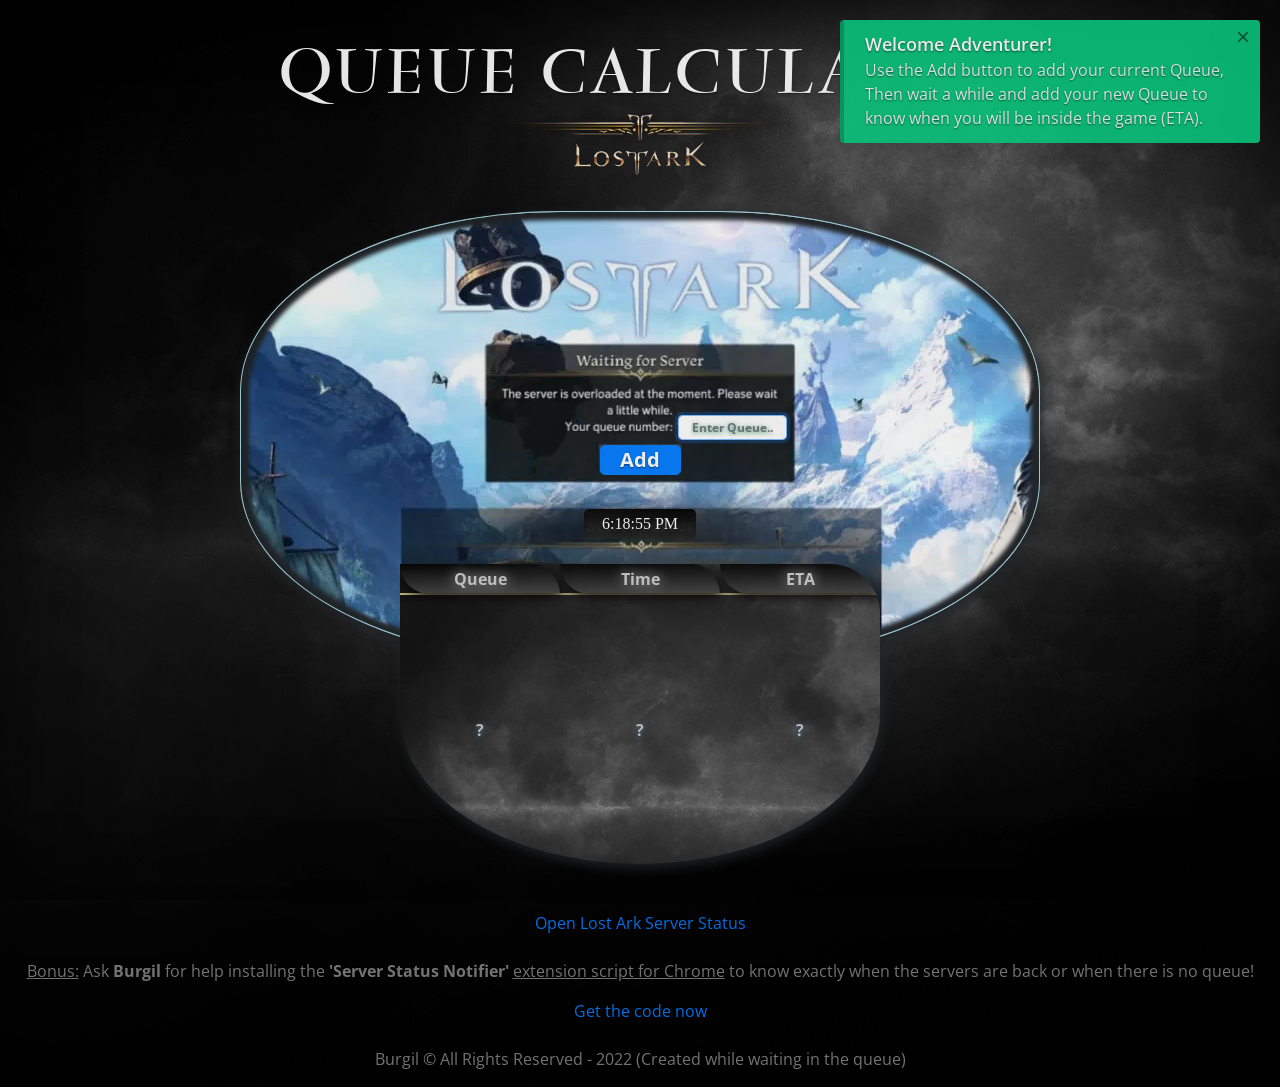
<file: website/index.html>
<!DOCTYPE html>
<html lang="en" class="h-100">

<head>
    <meta charset="UTF-8">
    <meta http-equiv="X-UA-Compatible" content="IE=edge">
    <meta name="viewport" content="width=device-width, initial-scale=1">
    <meta name="description"
        content="This is a super smart queue time calculator for Lost Ark, It's so easy to use, You can use it to predict when you will be inside the game! Created by Burgil.">
    <meta name="author" content="Burgil">
    <title>Lost Ark: Queue Calculator</title>
    <link rel="icon" href="favicon.ico" type="image/x-icon">
    <link href="bootstrap.min.css" rel="stylesheet">
    <link href="cover.css?v=10.0" rel="stylesheet">
    <link href="https://fonts.googleapis.com/css?family=Open+Sans:400,500,600" rel="stylesheet">
    <link rel="stylesheet" href="https://stackpath.bootstrapcdn.com/bootstrap/4.1.2/css/bootstrap.min.css">
    <script src="https://ajax.googleapis.com/ajax/libs/jquery/3.3.1/jquery.min.js"></script>
    <style>
        body {
            font-family: 'Open Sans';
        }

        .growl-notification__content * {
            text-align: left !important;
        }
    </style>
    <link href="light-theme.min.css" rel="stylesheet">
    <link href="dark-theme.min.css" rel="stylesheet">
    <link href="colored-theme.min.css" rel="stylesheet">
    <script type="text/javascript" src="growl-notification.min.js"></script>
</head>

<body class="d-flex h-100 text-center text-white bg-dark">
    <div class="d-flex w-100 h-100 p-3 mx-auto flex-column">
        <header class="mb-auto">
            <div class="head">
                <h3 class="mb-0" style="position:relative">Queue Calculator<span style="font-size:18px;position:absolute;top:-5px;right:5px;">v10.0</span></h3>
                <div class="ark-sprite"></div>
                <img src="LostArkLogo.png" width="132" height="33" alt="Lost Ark Logo">
            </div>
        </header>
        <main>
            <div class="image-blurred-edge">
                <div class="la-form">
                    <input type="number" class="form-control" placeholder="Enter Queue..">
                    <a href="javascript:addQueue()" class="btn btn-lg btn-primary fw-bold">Add</a>
                </div>
                <div class="black-box" id="currentTime">Calculator</div>
                <table class="table-dark">
                    <tr>
                        <th>Queue</th>
                        <th>Time</th>
                        <th>ETA</th>
                    </tr>
                    <tr>
                        <td>?</td>
                        <td>?</td>
                        <td>?</td>
                    </tr>
                </table>
            </div>
        </main>
        <footer class="mt-auto text-white-50">
            <a target="_blank" href="https://www.playlostark.com/en-gb/support/server-status">Open Lost Ark Server Status</a><br><br>
            <p><u>Bonus:</u> Ask <b>Burgil</b> for help installing the <b>'Server Status Notifier'</b> <u>extension script for Chrome</u> to know exactly when the servers are back or when there is no queue!</p>
            <a target="_blank" href="code.html">Get the code now</a><br><br>
            <p>Burgil © All Rights Reserved - 2022 (Created while waiting in the queue)</p>
        </footer>
    </div>
    <script src="calc.js?v=10.0"></script>
</body>

</html>
</file>
<file: website/cover.css>
/*
 * Globals
 */

@font-face {
  font-family: Vendome;
  font-weight: 400;
  font-style: normal;
  font-display: block;
  src: local("Vendome-Reg"), local("Vendome-Reg"), url(Vendome-Reg.woff2) format("woff2"), url(Vendome-Reg.woff) format("woff"), url(Vendome-Reg.ttf) format("truetype")
}

body {
  background: url(smoke-center-SM.jpg) no-repeat 50%;
  opacity: 0.9;
}

header.mb-auto {
  margin-bottom: 4vh !important;
  margin-top: 2vh !important;
}

h3.mb-0 {
  text-transform: uppercase;
  letter-spacing: .03em;
  font-family: Vendome, Times, Times Roman, Times New Roman, serif;
  font-weight: 400;
  font-style: normal;
  font-size: 4.0625rem;
}

.ark-sprite {
  width: 313px;
  height: 30px;
  filter: drop-shadow(0 0 6px #000000);
  background: url(lost-ark-sprites.png) 0 0 no-repeat;
  margin: auto;
}

/* Chrome, Safari, Edge, Opera */
input::-webkit-outer-spin-button,
input::-webkit-inner-spin-button {
  -webkit-appearance: none;
  margin: 0;
}

/* Firefox */
input[type=number] {
  -moz-appearance: textfield;
}

/* Custom default button */
.btn-secondary,
.btn-secondary:hover,
.btn-secondary:focus {
  color: #333;
  text-shadow: none;
  /* Prevent inheritance from `body` */
}

main {
  padding-bottom: 250px;
}

.image-blurred-edge {
  background-image: url('lostark.webp');
  width: 100%;
  background-position: center;
  max-width: 800px;
  height: 450px;
  position: relative;
  margin: auto;
  border: 1px solid #a9dbe5;
  border-radius: 40%;
  filter: drop-shadow(2px 4px 6px #212529);
  box-shadow: 0 0 4px 8px #212529 inset;
}

.la-form {
  position: absolute;
  margin-left: auto;
  margin-right: auto;
  right: 0;
  left: 0;
  top: 203px;
  padding-left: 184px;
}

.la-form input {
  height: 25px;
  width: 109px;
  margin: auto;
  font-size: 12px;
  color: #138eb3;
  text-align: center;
  font-weight: bolder;
  text-shadow: 0px 1px 5px #409762;
}

.la-form a {
  position: absolute;
  top: 30px;
  left: 0;
  right: 0;
  margin-left: auto;
  margin-right: auto;
  width: 81px;
  display: flex;
  height: 30px;
  align-items: center;
  justify-content: center;
}

table.table-dark {
  transition: height 3s ease, opacity 2s linear;
  position: absolute;
  right: -4px;
  left: 0;
  opacity: 0.7;
  top: 352px;
  margin-left: auto;
  margin-right: auto;
  border-bottom-left-radius: 50%;
  border-bottom-right-radius: 50%;
  width: 480px;
  height: 0px;
  table-layout: fixed;
  overflow: hidden;
  background: url(smoke-center-SM.jpg) no-repeat 50%;
  filter: brightness(0.8);
  border-top-right-radius: 50px;
}

table.table-dark.shown {
  height: 300px;
  opacity: 1;
}

span.growl-notification__close-icon {
  background-image: url("data:image/svg+xml;charset=utf8,%3C?xml version='1.0' encoding='utf-8'?%3E%3C!-- Generator: Adobe Illustrator 19.1.0, SVG Export Plug-In . SVG Version: 6.00 Build 0) --%3E%3Csvg version='1.1' xmlns='http://www.w3.org/2000/svg' xmlns:xlink='http://www.w3.org/1999/xlink' x='0px' y='0px' width='24px' height='24px' viewBox='0 0 24 24' enable-background='new 0 0 24 24' xml:space='preserve'%3E%3Cg id='Bounding_Boxes'%3E%3Cpath fill='none' d='M0,0h24v24H0V0z'/%3E%3C/g%3E%3Cg id='Outline_1_'%3E%3Cpath d='M19,6.41L17.59,5L12,10.59L6.41,5L5,6.41L10.59,12L5,17.59L6.41,19L12,13.41L17.59,19L19,17.59L13.41,12L19,6.41z'/%3E%3C/g%3E%3C/svg%3E")!important;
}

td {
  font-weight: bolder;
  text-shadow: 0px 1px 5px #5894c1;
  color: #ffffff;
}

table.table-dark th {
  width: 30px;
  height: 30px;
  background: linear-gradient(359deg, #565656, #000000f0);
  border-bottom: 2px solid #fff0a7;
  border-radius: 50px;
  border-top-left-radius: 0;
  border-bottom-right-radius: 0;
  filter: drop-shadow(2px 4px 6px black);
  text-shadow: 0 0 13px white;
}

.black-box {
  width: 112px;
  height: 30px;
  background: linear-gradient(2deg, #1e1e1ef0, black);
  border-radius: 5px;
  position: absolute;
  bottom: 0;
  margin-bottom: 121px;
  margin-left: auto;
  margin-right: auto;
  right: 0;
  font-family: cursive;
  line-height: 30px;
  left: 0;
}

/*
 * Base structure
 */

body {
  text-shadow: 0 .05rem .1rem rgba(0, 0, 0, .5);
  box-shadow: inset 0 0 5rem rgba(0, 0, 0, .5);
}

/*
 * Header
 */

.nav-masthead .nav-link {
  padding: .25rem 0;
  font-weight: 700;
  color: rgba(255, 255, 255, .5);
  background-color: transparent;
  border-bottom: .25rem solid transparent;
}

.nav-masthead .nav-link:hover,
.nav-masthead .nav-link:focus {
  border-bottom-color: rgba(255, 255, 255, .25);
}

.nav-masthead .nav-link+.nav-link {
  margin-left: 1rem;
}

.nav-masthead .active {
  color: #fff;
  border-bottom-color: #fff;
}
</file>
<file: website/light-theme.min.css>
.growl-notification{background:#fff;border-radius:4px;box-shadow:0 0 30px 0 rgba(0,0,0,.1);min-height:56px;position:fixed;width:320px;z-index:1056}.growl-notification:before{border-radius:4px 0 0 4px;bottom:0;content:"";left:0;position:absolute;top:0;width:4px}.growl-notification__progress{border-radius:4px 4px 0 0;display:none;height:4px}.growl-notification__progress.is-visible{display:flex}.growl-notification__progress-bar{border-radius:4px 4px 0 0;height:4px;width:0}.growl-notification__body{align-items:center;display:flex;min-height:56px;padding:13px 25px}.growl-notification__buttons{border-top:1px solid rgba(0,0,0,.1);display:none}.growl-notification__buttons.is-visible{display:flex}.growl-notification__button{align-items:center;color:#000;display:flex;flex-grow:1;font-size:14px;font-weight:600;justify-content:center;min-height:39px;min-width:50%;text-align:center}.growl-notification__button:hover{background:rgba(0,0,0,.02);color:#000;text-decoration:none}.growl-notification__button--cancel,.growl-notification__button--cancel:hover{color:#ff0048}.growl-notification__button+.growl-notification__button{border-left:1px solid rgba(0,0,0,.1)}.growl-notification__close{cursor:pointer;font-size:12px;line-height:12px;position:absolute;right:8px;top:8px;transition:color .1s}.growl-notification__close-icon{background-image:url("data:image/svg+xml;charset=utf8,%3C?xml version='1.0' encoding='utf-8'?%3E%3C!-- Generator: Adobe Illustrator 19.1.0, SVG Export Plug-In . SVG Version: 6.00 Build 0) --%3E%3Csvg version='1.1' xmlns='http://www.w3.org/2000/svg' xmlns:xlink='http://www.w3.org/1999/xlink' x='0px' y='0px' width='24px' height='24px' viewBox='0 0 24 24' enable-background='new 0 0 24 24' xml:space='preserve'%3E%3Cg id='Bounding_Boxes'%3E%3Cpath fill='none' d='M0,0h24v24H0V0z'/%3E%3C/g%3E%3Cg id='Outline_1_'%3E%3Cpath d='M19,6.41L17.59,5L12,10.59L6.41,5L5,6.41L10.59,12L5,17.59L6.41,19L12,13.41L17.59,19L19,17.59L13.41,12L19,6.41z'/%3E%3C/g%3E%3C/svg%3E");background-repeat:no-repeat;background-size:100%;display:inline-flex;height:18px;opacity:.4;width:18px}.growl-notification__close-icon:hover{opacity:.6}.growl-notification--closed{z-index:1055}.growl-notification__title{color:#000;font-size:18px;font-weight:600;margin-top:-2px}.growl-notification__desc{color:#000}.growl-notification__title+.growl-notification__desc{color:rgba(0,0,0,.6)}.growl-notification--close-on-click{cursor:pointer}.growl-notification--default:before{background:#b2b2b2}.growl-notification--default .growl-notification__progress{background:hsla(0,0%,69.8%,.15)}.growl-notification--default .growl-notification__progress-bar{background:hsla(0,0%,69.8%,.3)}.growl-notification--info:before{background:#269af1}.growl-notification--info .growl-notification__progress{background:rgba(38,154,241,.15)}.growl-notification--info .growl-notification__progress-bar{background:rgba(38,154,241,.3)}.growl-notification--success:before{background:#8bc34a}.growl-notification--success .growl-notification__progress{background:rgba(139,195,74,.15)}.growl-notification--success .growl-notification__progress-bar{background:rgba(139,195,74,.3)}.growl-notification--warning:before{background:#ffc107}.growl-notification--warning .growl-notification__progress{background:rgba(255,193,7,.15)}.growl-notification--warning .growl-notification__progress-bar{background:rgba(255,193,7,.3)}.growl-notification--danger:before,.growl-notification--error:before{background:#ff3d00}.growl-notification--danger .growl-notification__progress,.growl-notification--error .growl-notification__progress{background:rgba(255,61,0,.15)}.growl-notification--danger .growl-notification__progress-bar,.growl-notification--error .growl-notification__progress-bar{background:rgba(255,61,0,.3)}.growl-notification--image{width:420px}.growl-notification__image{background-position:50%;background-repeat:no-repeat;height:46px;margin-right:17px;min-width:40px}.growl-notification__image--custom{background:none!important;height:auto}.growl-notification--default .growl-notification__image{background-image:url("[data-uri]")}.growl-notification--info .growl-notification__image{background-image:url("[data-uri]")}.growl-notification--success .growl-notification__image{background-image:url("[data-uri]")}.growl-notification--warning .growl-notification__image{background-image:url("[data-uri]")}.growl-notification--danger .growl-notification__image,.growl-notification--error .growl-notification__image{background-image:url("[data-uri]");background-size:90%}.growl-notification.position-bottom-right.animation-slide-in,.growl-notification.position-top-right.animation-slide-in{animation:position-right-slide-in .2s forwards;transform:translateX(100%)}.growl-notification.position-bottom-right.animation-slide-out,.growl-notification.position-top-right.animation-slide-out{animation:position-right-slide-out .2s forwards;margin-right:-20px;transform:translateX(0)}.growl-notification.position-top-center.animation-slide-in{animation:position-top-slide-in .2s forwards;transform:translateY(-100%)}.growl-notification.position-top-center.animation-slide-out{animation:position-top-slide-out .2s forwards;margin-top:-20px;transform:translateY(0)}.growl-notification.position-bottom-center.animation-slide-in{animation:position-bottom-slide-in .2s forwards;transform:translateY(100%)}.growl-notification.position-bottom-center.animation-slide-out{animation:position-bottom-slide-out .2s forwards;margin-bottom:-20px;transform:translateY(0)}.growl-notification.position-bottom-left.animation-slide-in,.growl-notification.position-top-left.animation-slide-in{animation:position-left-slide-in .2s forwards;transform:translateX(-100%)}.growl-notification.position-bottom-left.animation-slide-out,.growl-notification.position-top-left.animation-slide-out{animation:position-left-slide-out .2s forwards;margin-left:-20px;transform:translateX(0)}.growl-notification.position-top-center,.growl-notification.position-top-left,.growl-notification.position-top-right{transition:top .2s}.growl-notification.position-bottom-center,.growl-notification.position-bottom-left,.growl-notification.position-bottom-right{transition:bottom .2s}.growl-notification.animation-fade-in{animation:fade-in .2s forwards;opacity:0}.growl-notification.animation-fade-out{animation:fade-out .2s forwards}@keyframes position-right-slide-in{to{transform:translateX(0)}}@keyframes position-right-slide-out{to{transform:translateX(100%)}}@keyframes position-left-slide-in{to{transform:translateX(0)}}@keyframes position-left-slide-out{to{transform:translateX(-100%)}}@keyframes position-top-slide-in{to{transform:translateY(0)}}@keyframes position-top-slide-out{to{transform:translateY(-100%)}}@keyframes position-bottom-slide-in{to{transform:translateY(0)}}@keyframes position-bottom-slide-out{to{transform:translateY(100%)}}@keyframes fade-in{to{opacity:1}}@keyframes fade-out{to{opacity:0}}
</file>
<file: website/dark-theme.min.css>
.growl-notification{background:#363636;border-radius:4px;box-shadow:0 0 30px 0 rgba(0,0,0,.1);min-height:56px;position:fixed;width:320px;z-index:1056}.growl-notification:before{border-radius:4px 0 0 4px;bottom:0;content:"";left:0;position:absolute;top:0;width:4px}.growl-notification__progress{border-radius:4px 4px 0 0;display:none;height:4px}.growl-notification__progress.is-visible{display:flex}.growl-notification__progress-bar{border-radius:4px 4px 0 0;height:4px;width:0}.growl-notification__body{align-items:center;display:flex;min-height:56px;padding:13px 25px}.growl-notification__buttons{border-top:1px solid hsla(0,0%,100%,.1);display:none}.growl-notification__buttons.is-visible{display:flex}.growl-notification__button{align-items:center;color:#fff;display:flex;flex-grow:1;font-size:14px;font-weight:600;justify-content:center;min-height:39px;min-width:50%;text-align:center}.growl-notification__button:hover{background:hsla(0,0%,100%,.05);color:#fff;text-decoration:none}.growl-notification__button--cancel,.growl-notification__button--cancel:hover{color:hsla(0,0%,100%,.6)}.growl-notification__button+.growl-notification__button{border-left:1px solid hsla(0,0%,100%,.1)}.growl-notification__close{cursor:pointer;font-size:12px;line-height:12px;position:absolute;right:8px;top:8px;transition:color .1s}.growl-notification__close-icon{background-image:url("data:image/svg+xml;charset=utf8,%3C?xml version='1.0' encoding='utf-8'?%3E%3C!-- Generator: Adobe Illustrator 19.1.0, SVG Export Plug-In . SVG Version: 6.00 Build 0) --%3E%3Csvg version='1.1' xmlns='http://www.w3.org/2000/svg' xmlns:xlink='http://www.w3.org/1999/xlink' x='0px' y='0px' width='24px' height='24px' viewBox='0 0 24 24' enable-background='new 0 0 24 24' xml:space='preserve'%3E%3Cg id='Bounding_Boxes'%3E%3Cpath fill='none' d='M0,0h24v24H0V0z'/%3E%3C/g%3E%3Cg id='Outline_1_'%3E%3Cpath fill='#fff' d='M19,6.41L17.59,5L12,10.59L6.41,5L5,6.41L10.59,12L5,17.59L6.41,19L12,13.41L17.59,19L19,17.59L13.41,12L19,6.41z'/%3E%3C/g%3E%3C/svg%3E");background-repeat:no-repeat;background-size:100%;display:inline-flex;height:18px;opacity:.6;width:18px}.growl-notification__close-icon:hover{opacity:.8}.growl-notification--closed{z-index:1055}.growl-notification__title{color:#fff;font-size:18px;font-weight:600;margin-top:-2px}.growl-notification__desc{color:#fff}.growl-notification__title+.growl-notification__desc{color:hsla(0,0%,100%,.8)}.growl-notification--close-on-click{cursor:pointer}.growl-notification--default:before{background:#b2b2b2}.growl-notification--default .growl-notification__progress{background:hsla(0,0%,69.8%,.15)}.growl-notification--default .growl-notification__progress-bar{background:hsla(0,0%,69.8%,.3)}.growl-notification--info:before{background:#269af1}.growl-notification--info .growl-notification__progress{background:rgba(38,154,241,.15)}.growl-notification--info .growl-notification__progress-bar{background:rgba(38,154,241,.3)}.growl-notification--success:before{background:#8bc34a}.growl-notification--success .growl-notification__progress{background:rgba(139,195,74,.15)}.growl-notification--success .growl-notification__progress-bar{background:rgba(139,195,74,.3)}.growl-notification--warning:before{background:#ffc107}.growl-notification--warning .growl-notification__progress{background:rgba(255,193,7,.15)}.growl-notification--warning .growl-notification__progress-bar{background:rgba(255,193,7,.3)}.growl-notification--danger:before,.growl-notification--error:before{background:#ff3d00}.growl-notification--danger .growl-notification__progress,.growl-notification--error .growl-notification__progress{background:rgba(255,61,0,.15)}.growl-notification--danger .growl-notification__progress-bar,.growl-notification--error .growl-notification__progress-bar{background:rgba(255,61,0,.3)}.growl-notification--image{width:420px}.growl-notification__image{background-position:50%;background-repeat:no-repeat;height:46px;margin-right:17px;min-width:40px}.growl-notification__image--custom{background:none!important;height:auto}.growl-notification--default .growl-notification__image{background-image:url("[data-uri]")}.growl-notification--info .growl-notification__image{background-image:url("[data-uri]")}.growl-notification--success .growl-notification__image{background-image:url("[data-uri]")}.growl-notification--warning .growl-notification__image{background-image:url("[data-uri]")}.growl-notification--danger .growl-notification__image,.growl-notification--error .growl-notification__image{background-image:url("[data-uri]");background-size:90%}.growl-notification.position-bottom-right.animation-slide-in,.growl-notification.position-top-right.animation-slide-in{animation:position-right-slide-in .2s forwards;transform:translateX(100%)}.growl-notification.position-bottom-right.animation-slide-out,.growl-notification.position-top-right.animation-slide-out{animation:position-right-slide-out .2s forwards;margin-right:-20px;transform:translateX(0)}.growl-notification.position-top-center.animation-slide-in{animation:position-top-slide-in .2s forwards;transform:translateY(-100%)}.growl-notification.position-top-center.animation-slide-out{animation:position-top-slide-out .2s forwards;margin-top:-20px;transform:translateY(0)}.growl-notification.position-bottom-center.animation-slide-in{animation:position-bottom-slide-in .2s forwards;transform:translateY(100%)}.growl-notification.position-bottom-center.animation-slide-out{animation:position-bottom-slide-out .2s forwards;margin-bottom:-20px;transform:translateY(0)}.growl-notification.position-bottom-left.animation-slide-in,.growl-notification.position-top-left.animation-slide-in{animation:position-left-slide-in .2s forwards;transform:translateX(-100%)}.growl-notification.position-bottom-left.animation-slide-out,.growl-notification.position-top-left.animation-slide-out{animation:position-left-slide-out .2s forwards;margin-left:-20px;transform:translateX(0)}.growl-notification.position-top-center,.growl-notification.position-top-left,.growl-notification.position-top-right{transition:top .2s}.growl-notification.position-bottom-center,.growl-notification.position-bottom-left,.growl-notification.position-bottom-right{transition:bottom .2s}.growl-notification.animation-fade-in{animation:fade-in .2s forwards;opacity:0}.growl-notification.animation-fade-out{animation:fade-out .2s forwards}@keyframes position-right-slide-in{to{transform:translateX(0)}}@keyframes position-right-slide-out{to{transform:translateX(100%)}}@keyframes position-left-slide-in{to{transform:translateX(0)}}@keyframes position-left-slide-out{to{transform:translateX(-100%)}}@keyframes position-top-slide-in{to{transform:translateY(0)}}@keyframes position-top-slide-out{to{transform:translateY(-100%)}}@keyframes position-bottom-slide-in{to{transform:translateY(0)}}@keyframes position-bottom-slide-out{to{transform:translateY(100%)}}@keyframes fade-in{to{opacity:1}}@keyframes fade-out{to{opacity:0}}
</file>
<file: website/colored-theme.min.css>
.growl-notification{background:#fff;border-radius:4px;box-shadow:0 0 30px 0 rgba(0,0,0,.1);min-height:56px;position:fixed;width:320px;z-index:1056}.growl-notification:before{border-radius:4px 0 0 4px;bottom:0;content:"";left:0;position:absolute;top:0;width:4px}.growl-notification__progress{border-radius:4px 4px 0 0;display:none;height:4px}.growl-notification__progress.is-visible{display:flex}.growl-notification__progress-bar{border-radius:4px 4px 0 0;height:4px;width:0}.growl-notification__body{align-items:center;display:flex;min-height:56px;padding:13px 25px}.growl-notification__buttons{border-top:1px solid rgba(0,0,0,.1);display:none}.growl-notification__buttons.is-visible{display:flex}.growl-notification__button{align-items:center;color:#fff;display:flex;flex-grow:1;font-size:14px;font-weight:600;justify-content:center;min-height:39px;min-width:50%;text-align:center}.growl-notification__button:hover{background:rgba(0,0,0,.02);color:#fff;text-decoration:none}.growl-notification__button--cancel,.growl-notification__button--cancel:hover{color:hsla(0,0%,100%,.7)}.growl-notification__button+.growl-notification__button{border-left:1px solid rgba(0,0,0,.1)}.growl-notification__close{cursor:pointer;font-size:12px;line-height:12px;position:absolute;right:8px;top:8px;transition:color .1s}.growl-notification__close-icon{background-image:url("data:image/svg+xml;charset=utf8,%3C?xml version='1.0' encoding='utf-8'?%3E%3C!-- Generator: Adobe Illustrator 19.1.0, SVG Export Plug-In . SVG Version: 6.00 Build 0) --%3E%3Csvg version='1.1' xmlns='http://www.w3.org/2000/svg' xmlns:xlink='http://www.w3.org/1999/xlink' x='0px' y='0px' width='24px' height='24px' viewBox='0 0 24 24' enable-background='new 0 0 24 24' xml:space='preserve'%3E%3Cg id='Bounding_Boxes'%3E%3Cpath fill='none' d='M0,0h24v24H0V0z'/%3E%3C/g%3E%3Cg id='Outline_1_'%3E%3Cpath fill='#fff' d='M19,6.41L17.59,5L12,10.59L6.41,5L5,6.41L10.59,12L5,17.59L6.41,19L12,13.41L17.59,19L19,17.59L13.41,12L19,6.41z'/%3E%3C/g%3E%3C/svg%3E");background-repeat:no-repeat;background-size:100%;display:inline-flex;height:18px;opacity:.6;width:18px}.growl-notification__close-icon:hover{opacity:.8}.growl-notification--closed{z-index:1055}.growl-notification__title{color:#fff;font-size:18px;font-weight:600;margin-top:-2px}.growl-notification__desc{color:#fff}.growl-notification__title+.growl-notification__desc{color:hsla(0,0%,100%,.9)}.growl-notification--close-on-click{cursor:pointer}.growl-notification--default{background:#fff}.growl-notification--default:before{background:#b2b2b2}.growl-notification--default .growl-notification__desc,.growl-notification--default .growl-notification__title{color:#000}.growl-notification--default .growl-notification__title+.growl-notification--default .growl-notification__desc{color:rgba(0,0,0,.8)}.growl-notification--default .growl-notification__button,.growl-notification--default .growl-notification__button:hover{color:#000}.growl-notification--default .growl-notification__button--cancel,.growl-notification--default .growl-notification__button--cancel:hover{color:#ff0048}.growl-notification--default .growl-notification__close-icon{background-image:url("data:image/svg+xml;charset=utf8,%3C?xml version='1.0' encoding='utf-8'?%3E%3C!-- Generator: Adobe Illustrator 19.1.0, SVG Export Plug-In . SVG Version: 6.00 Build 0) --%3E%3Csvg version='1.1' xmlns='http://www.w3.org/2000/svg' xmlns:xlink='http://www.w3.org/1999/xlink' x='0px' y='0px' width='24px' height='24px' viewBox='0 0 24 24' enable-background='new 0 0 24 24' xml:space='preserve'%3E%3Cg id='Bounding_Boxes'%3E%3Cpath fill='none' d='M0,0h24v24H0V0z'/%3E%3C/g%3E%3Cg id='Outline_1_'%3E%3Cpath d='M19,6.41L17.59,5L12,10.59L6.41,5L5,6.41L10.59,12L5,17.59L6.41,19L12,13.41L17.59,19L19,17.59L13.41,12L19,6.41z'/%3E%3C/g%3E%3C/svg%3E")}.growl-notification--info{background:#00b1fe}.growl-notification--info:before{background:rgba(0,0,0,.2)}.growl-notification--success{background:#08c27a}.growl-notification--success:before{background:rgba(0,0,0,.2)}.growl-notification--warning{background:#ffe100}.growl-notification--warning:before{background:#ff5e3a}.growl-notification--warning .growl-notification__desc,.growl-notification--warning .growl-notification__title{color:#000}.growl-notification--warning .growl-notification__title+.growl-notification--default .growl-notification__desc{color:rgba(0,0,0,.8)}.growl-notification--warning .growl-notification__button,.growl-notification--warning .growl-notification__button:hover{color:#000}.growl-notification--warning .growl-notification__button--cancel,.growl-notification--warning .growl-notification__button--cancel:hover{color:rgba(0,0,0,.6)}.growl-notification--warning .growl-notification__close-icon{background-image:url("data:image/svg+xml;charset=utf8,%3C?xml version='1.0' encoding='utf-8'?%3E%3C!-- Generator: Adobe Illustrator 19.1.0, SVG Export Plug-In . SVG Version: 6.00 Build 0) --%3E%3Csvg version='1.1' xmlns='http://www.w3.org/2000/svg' xmlns:xlink='http://www.w3.org/1999/xlink' x='0px' y='0px' width='24px' height='24px' viewBox='0 0 24 24' enable-background='new 0 0 24 24' xml:space='preserve'%3E%3Cg id='Bounding_Boxes'%3E%3Cpath fill='none' d='M0,0h24v24H0V0z'/%3E%3C/g%3E%3Cg id='Outline_1_'%3E%3Cpath d='M19,6.41L17.59,5L12,10.59L6.41,5L5,6.41L10.59,12L5,17.59L6.41,19L12,13.41L17.59,19L19,17.59L13.41,12L19,6.41z'/%3E%3C/g%3E%3C/svg%3E")}.growl-notification--danger,.growl-notification--error{background:#ff5e3a}.growl-notification--danger:before,.growl-notification--error:before{background:rgba(0,0,0,.2)}.growl-notification__image{background-size:85%;opacity:.8}.growl-notification--image{width:420px}.growl-notification__image{background-position:50%;background-repeat:no-repeat;height:46px;margin-right:17px;min-width:40px}.growl-notification__image--custom{background:none!important;height:auto}.growl-notification--default .growl-notification__image{background-image:url("data:image/svg+xml;charset=utf-8,%3Csvg xmlns='http://www.w3.org/2000/svg' viewBox='0 0 576 512'%3E%3Cpath fill='%23B2B2B2' d='M544 184.88V32c0-8.74-6.98-32-31.99-32H512c-7.12 0-14.19 2.38-19.98 7.02l-85.03 68.03C364.28 109.19 310.66 128 256 128H64c-35.35 0-64 28.65-64 64v96c0 35.35 28.65 64 64 64l-.48 32c0 39.77 9.26 77.35 25.56 110.94 5.19 10.69 16.52 17.06 28.4 17.06h106.28c26.05 0 41.69-29.84 25.9-50.56-16.4-21.52-26.15-48.36-26.15-77.44 0-11.11 1.62-21.79 4.41-32H256c54.66 0 108.28 18.81 150.98 52.95l85.03 68.03a32.023 32.023 0 0 0 19.98 7.02c24.92 0 32-22.78 32-32V295.12c19.05-11.09 32-31.49 32-55.12.01-23.63-12.94-44.03-31.99-55.12zM223.76 480l-105.89-.03c-14.83-30.56-22.35-62.19-22.36-95.49l.48-32L96 352h99.33c-2.31 10.7-3.81 21.43-3.81 32 0 35.29 11.3 68.78 32.24 96zM64 320c-17.64 0-32-14.36-32-32v-96c0-17.64 14.36-32 32-32h192v160H64zm448.05 126.93c-.04.25-.13.58-.25.9l-84.83-67.87C386.99 348 338.54 328.14 288 322.13V157.87c50.54-6.01 98.99-25.87 138.98-57.84l84.87-67.9c.03.03.06.05.08.05.04 0 .06-.05.07-.17l.05 414.92z'/%3E%3C/svg%3E")}.growl-notification--info .growl-notification__image{background-image:url("data:image/svg+xml;charset=utf-8,%3Csvg xmlns='http://www.w3.org/2000/svg' viewBox='0 0 448 512'%3E%3Cpath fill='%23fff' d='M400 32H48C21.49 32 0 53.49 0 80v352c0 26.51 21.49 48 48 48h352c26.51 0 48-21.49 48-48V80c0-26.51-21.49-48-48-48zm16 400c0 8.822-7.178 16-16 16H48c-8.822 0-16-7.178-16-16V80c0-8.822 7.178-16 16-16h352c8.822 0 16 7.178 16 16v352zm-228-80h12V232h-12c-6.627 0-12-5.373-12-12v-8c0-6.627 5.373-12 12-12h48c6.627 0 12 5.373 12 12v140h12c6.627 0 12 5.373 12 12v8c0 6.627-5.373 12-12 12h-72c-6.627 0-12-5.373-12-12v-8c0-6.627 5.373-12 12-12zm36-240c-17.673 0-32 14.327-32 32s14.327 32 32 32 32-14.327 32-32-14.327-32-32-32z'/%3E%3C/svg%3E")}.growl-notification--success .growl-notification__image{background-image:url("data:image/svg+xml;charset=utf-8,%3Csvg xmlns='http://www.w3.org/2000/svg' viewBox='0 0 448 512'%3E%3Cpath fill='%23fff' d='M400 32H48C21.49 32 0 53.49 0 80v352c0 26.51 21.49 48 48 48h352c26.51 0 48-21.49 48-48V80c0-26.51-21.49-48-48-48zm0 32c8.823 0 16 7.178 16 16v352c0 8.822-7.177 16-16 16H48c-8.822 0-16-7.178-16-16V80c0-8.822 7.178-16 16-16h352m-34.301 98.293l-8.451-8.52c-4.667-4.705-12.265-4.736-16.97-.068l-163.441 162.13-68.976-69.533c-4.667-4.705-12.265-4.736-16.97-.068l-8.52 8.451c-4.705 4.667-4.736 12.265-.068 16.97l85.878 86.572c4.667 4.705 12.265 4.736 16.97.068l180.48-179.032c4.704-4.667 4.735-12.265.068-16.97z'/%3E%3C/svg%3E")}.growl-notification--warning .growl-notification__image{background-image:url("data:image/svg+xml;charset=utf-8,%3Csvg xmlns='http://www.w3.org/2000/svg' viewBox='0 0 448 512'%3E%3Cpath fill='%23ff5e3a' d='M224 480c-17.66 0-32-14.38-32-32.03h-32c0 35.31 28.72 64.03 64 64.03s64-28.72 64-64.03h-32c0 17.65-14.34 32.03-32 32.03zm209.38-145.19c-27.96-26.62-49.34-54.48-49.34-148.91 0-79.59-63.39-144.5-144.04-152.35V16c0-8.84-7.16-16-16-16s-16 7.16-16 16v17.56C127.35 41.41 63.96 106.31 63.96 185.9c0 94.42-21.39 122.29-49.35 148.91-13.97 13.3-18.38 33.41-11.25 51.23C10.64 404.24 28.16 416 48 416h352c19.84 0 37.36-11.77 44.64-29.97 7.13-17.82 2.71-37.92-11.26-51.22zM400 384H48c-14.23 0-21.34-16.47-11.32-26.01 34.86-33.19 59.28-70.34 59.28-172.08C95.96 118.53 153.23 64 224 64c70.76 0 128.04 54.52 128.04 121.9 0 101.35 24.21 138.7 59.28 172.08C421.38 367.57 414.17 384 400 384z'/%3E%3C/svg%3E")}.growl-notification--danger .growl-notification__image,.growl-notification--error .growl-notification__image{background-image:url("data:image/svg+xml;charset=utf-8,%3Csvg xmlns='http://www.w3.org/2000/svg' viewBox='0 0 576 512'%3E%3Cpath fill='%23fff' d='M569.517 440.013C587.975 472.007 564.806 512 527.94 512H48.054c-36.937 0-59.999-40.054-41.577-71.987L246.423 23.985c18.467-32.009 64.72-31.952 83.154 0l239.94 416.028zm-27.658 15.991l-240-416c-6.16-10.678-21.583-10.634-27.718 0l-240 416C27.983 466.678 35.731 480 48 480h480c12.323 0 19.99-13.369 13.859-23.996zM288 372c-15.464 0-28 12.536-28 28s12.536 28 28 28 28-12.536 28-28-12.536-28-28-28zm-11.49-212h22.979c6.823 0 12.274 5.682 11.99 12.5l-7 168c-.268 6.428-5.556 11.5-11.99 11.5h-8.979c-6.433 0-11.722-5.073-11.99-11.5l-7-168c-.283-6.818 5.167-12.5 11.99-12.5zM288 372c-15.464 0-28 12.536-28 28s12.536 28 28 28 28-12.536 28-28-12.536-28-28-28z'/%3E%3C/svg%3E");background-size:90%}.growl-notification.position-bottom-right.animation-slide-in,.growl-notification.position-top-right.animation-slide-in{animation:position-right-slide-in .2s forwards;transform:translateX(100%)}.growl-notification.position-bottom-right.animation-slide-out,.growl-notification.position-top-right.animation-slide-out{animation:position-right-slide-out .2s forwards;margin-right:-20px;transform:translateX(0)}.growl-notification.position-top-center.animation-slide-in{animation:position-top-slide-in .2s forwards;transform:translateY(-100%)}.growl-notification.position-top-center.animation-slide-out{animation:position-top-slide-out .2s forwards;margin-top:-20px;transform:translateY(0)}.growl-notification.position-bottom-center.animation-slide-in{animation:position-bottom-slide-in .2s forwards;transform:translateY(100%)}.growl-notification.position-bottom-center.animation-slide-out{animation:position-bottom-slide-out .2s forwards;margin-bottom:-20px;transform:translateY(0)}.growl-notification.position-bottom-left.animation-slide-in,.growl-notification.position-top-left.animation-slide-in{animation:position-left-slide-in .2s forwards;transform:translateX(-100%)}.growl-notification.position-bottom-left.animation-slide-out,.growl-notification.position-top-left.animation-slide-out{animation:position-left-slide-out .2s forwards;margin-left:-20px;transform:translateX(0)}.growl-notification.position-top-center,.growl-notification.position-top-left,.growl-notification.position-top-right{transition:top .2s}.growl-notification.position-bottom-center,.growl-notification.position-bottom-left,.growl-notification.position-bottom-right{transition:bottom .2s}.growl-notification.animation-fade-in{animation:fade-in .2s forwards;opacity:0}.growl-notification.animation-fade-out{animation:fade-out .2s forwards}@keyframes position-right-slide-in{to{transform:translateX(0)}}@keyframes position-right-slide-out{to{transform:translateX(100%)}}@keyframes position-left-slide-in{to{transform:translateX(0)}}@keyframes position-left-slide-out{to{transform:translateX(-100%)}}@keyframes position-top-slide-in{to{transform:translateY(0)}}@keyframes position-top-slide-out{to{transform:translateY(-100%)}}@keyframes position-bottom-slide-in{to{transform:translateY(0)}}@keyframes position-bottom-slide-out{to{transform:translateY(100%)}}@keyframes fade-in{to{opacity:1}}@keyframes fade-out{to{opacity:0}}
</file>
